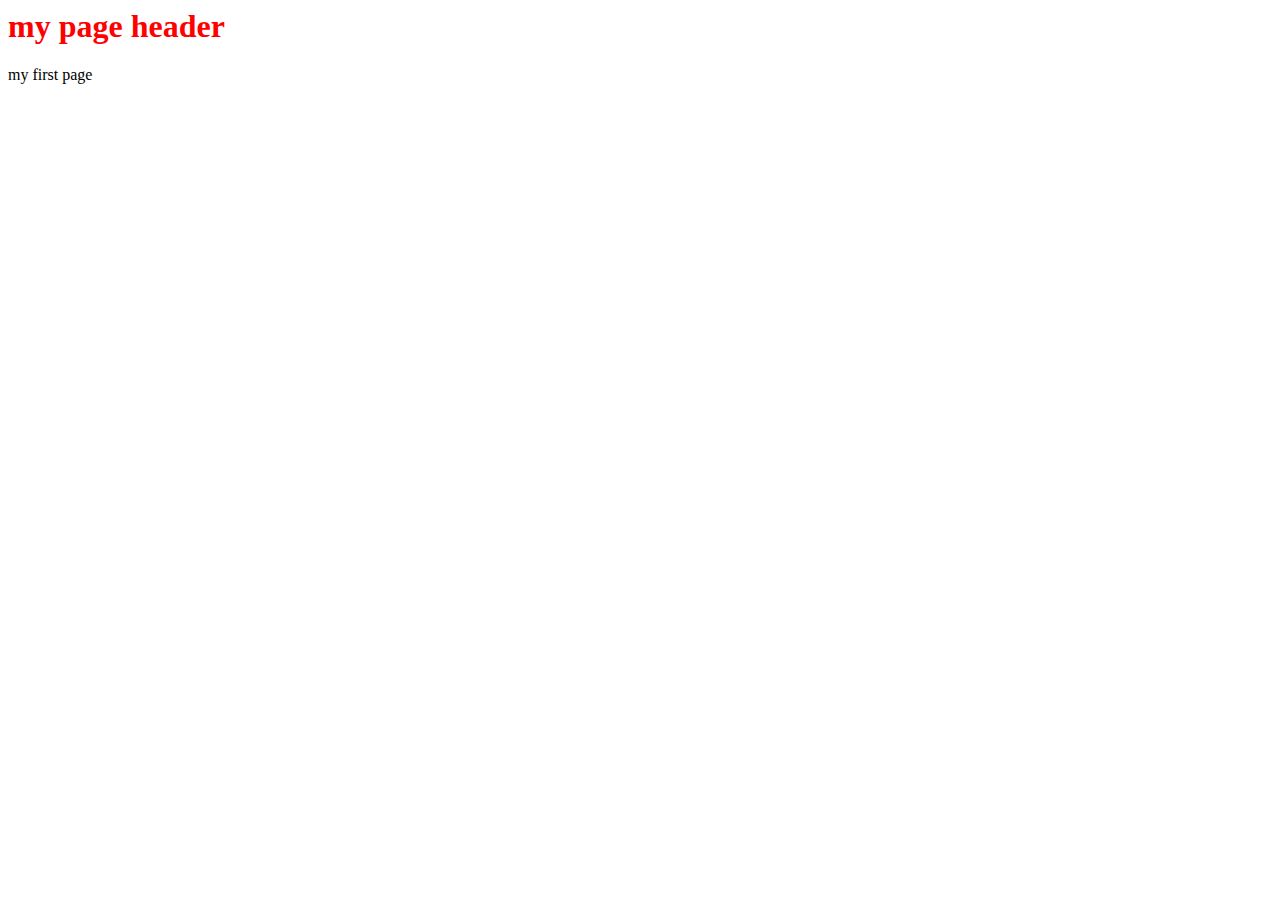
<file: index.html>
<html>
    <head>
        <link rel="stylesheet" type="text/css" href="style.css">
        <title> my page title</title>
    </head>
    <body>
     <h1>my page header</h1>
     <p>my first page</p>
    </body>
</html>
</file>
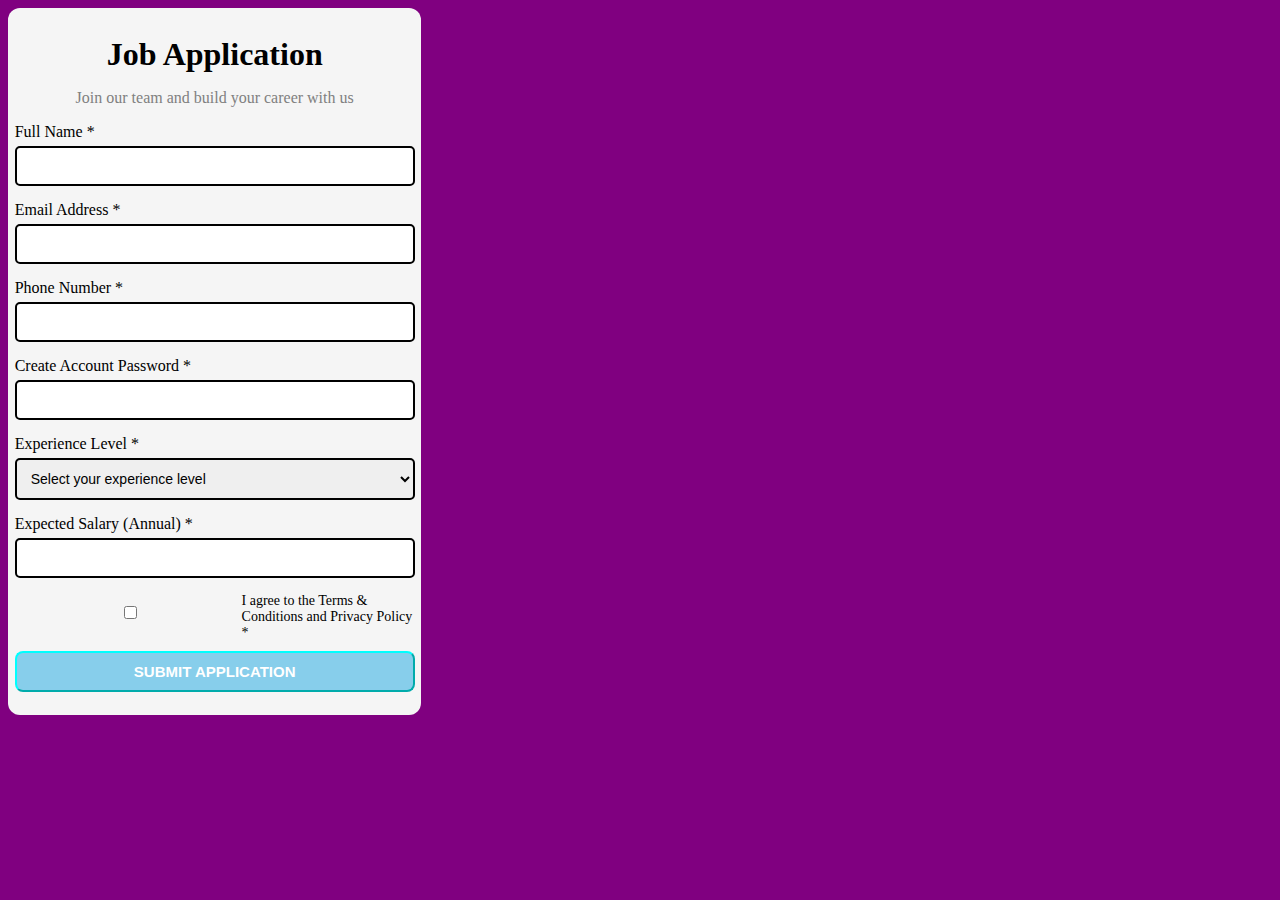
<file: Final_Lab_Task.html>
<html>
<head>
  <title>Job Application</title>
  <link rel="stylesheet" href="styles.css">
</head>
<body>
  <div class="container">
    <form id="jobForm">
      <h1>Job Application</h1>
      <p>Join our team and build your career with us</p>

      <label>Full Name *</label>
      <input type="text" id="fullName" required>

      <label>Email Address *</label>
      <input type="email" id="email" required>

      <label>Phone Number *</label>
      <input type="text" id="phone" required>

      <label>Create Account Password *</label>
      <input type="password" id="password" required>

      <label>Experience Level *</label>
      <select id="experience" required>
        <option value="">Select your experience level</option>
        <option value="Entry">Entry Level (0–2 years)</option>
        <option value="Mid">Mid Level (3–5 years)</option>
        <option value="Senior">Senior Level (6–10 years)</option>
        <option value="Executive">Executive (10+ years)</option>
      </select>

      <label>Expected Salary (Annual) *</label>
      <input type="number" id="salary" required>

      <div class="checkbox">
        <input type="checkbox" id="terms" required>
        <label for="terms">I agree to the Terms & Conditions and Privacy Policy *</label>
      </div>

      <button type="submit">SUBMIT APPLICATION</button>
    </form>
  </div>

  <script src="Javascript.js"></script>
</body>
</html>
</file>
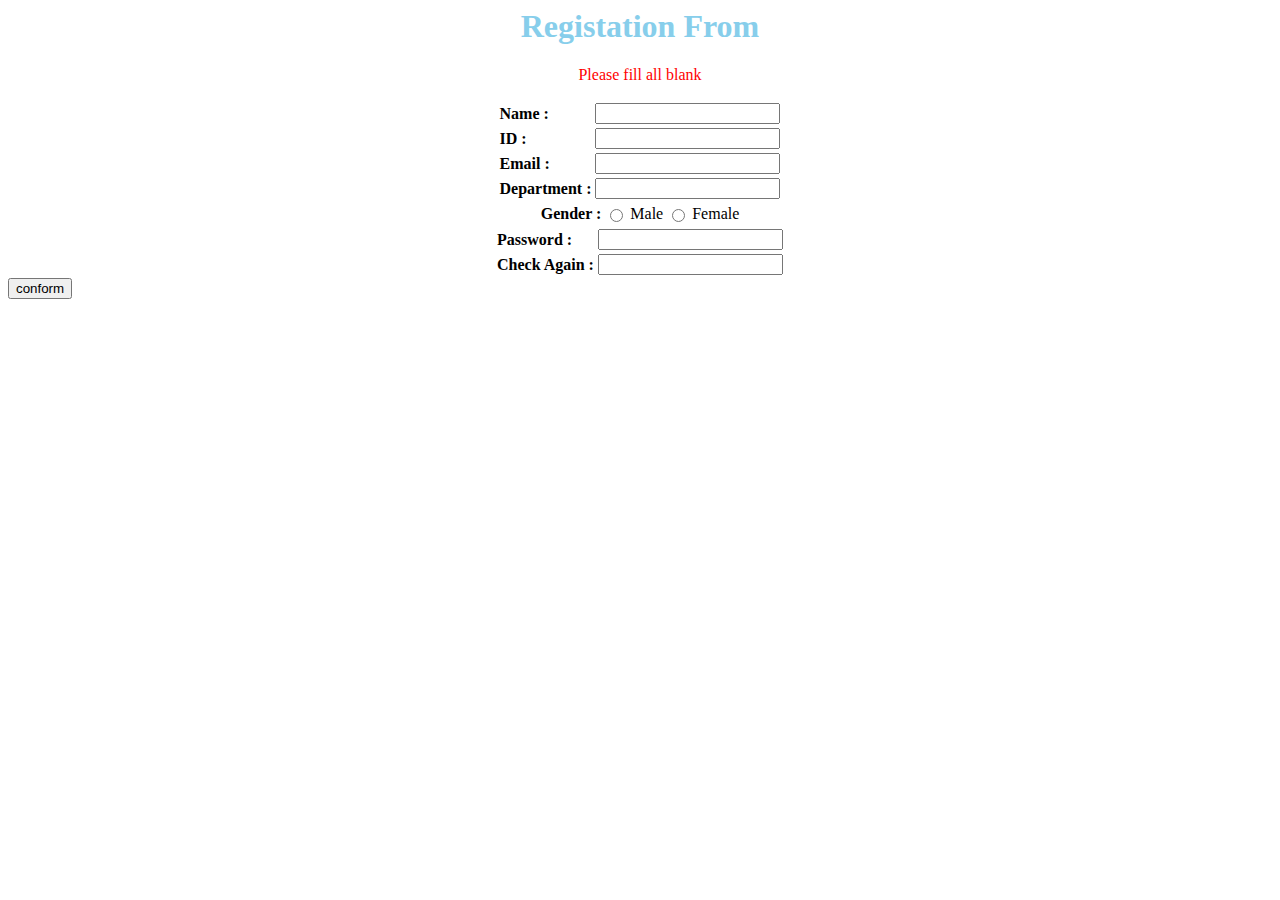
<file: RegistationFrom.html>
<html>
    <head>
        <title>Registation From</title>
        <link rel="stylesheet" href="Registation.css">
    </head>
    <body>
          
        <div>
        <h1>Registation From</h1>
        <p>Please fill all blank</p>
        <table align="center">
            <tr>
                <th align="left">Name :</th>
                <td><input type="text"></td>
            </tr>
            <tr>
                <th align="left">ID :</th>
                <td><input type="text"></td>
            </tr>
            <tr>
                <th align="left">Email :</th>
                <td><input type="text"></td>
            </tr>
            <tr>
                <th align="left">Department :</th>
                <td><input type="text"></td>
            </tr>
            </table>
            <table align="center">
            <tr>
                <th align="left">Gender :</th>
                 <td><input type="radio"></td>
                 <td align="left">Male</td>
                 <td><input type="radio"></td>
                 <td align="left">Female</td>
            </tr>
            </table> 
            <table align="center">
             <tr>
                <th align="left" >Password :</th>
                 <td ><input type="password" ></td>
            </tr>
            <tr>
                <th align="left">Check Again :</th>
                 <td align="left"><input type="text"></td>
            </tr>
        </table>
        </div>
        <table align="center">
            <input type="button" value="conform" >
            <input type="hidden" 
        </table>
    </body>
    
</html>
</file>
<file: style.css>
h1
{
    color: red;
}
</file>
<file: styles.css>
body { 
  background: purple;
  align-items: center;
}

.container {
  background: whitesmoke;
  padding: 5pt;
  width: 400px;
  border-radius: 12px;
}

h1 {
  text-align: center;
  margin-bottom: 10px;
}

p {
  text-align: center;
  color: gray;
}

input, select {
  width: 100%;
  padding: 10px;
  margin-top: 5px;
  margin-bottom: 15px;
  border: 2px solid black ;
  border-radius: 5px;
  box-sizing: border-box;
  font-size: 14px;
}

input:focus, select:focus {
  outline: none;
  border-color: blue;
  background: whitesmoke;
}

input.valid, select.valid {
  border-color: green;
}

input.invalid, select.invalid {
  border-color: red;
}

.checkbox {
  display: flex;
  align-items: center;
  font-size: 14px;
  margin-bottom: 10px;
  margin-left: 0px;
}

.checkbox input {
  margin-right: 0px;
}

button {
  width: 100%;
  padding: 10px;
  background: skyblue;
  color: white;
  font-weight: bold;
  font-size: 15px;
  border-radius: 8px;
  border-color: aqua;
}
</file>
<file: Registation.css>
h1{text-align: center; color: skyblue;}
table{text-align: right;}
p{color: red;text-align: center;}
</file>
